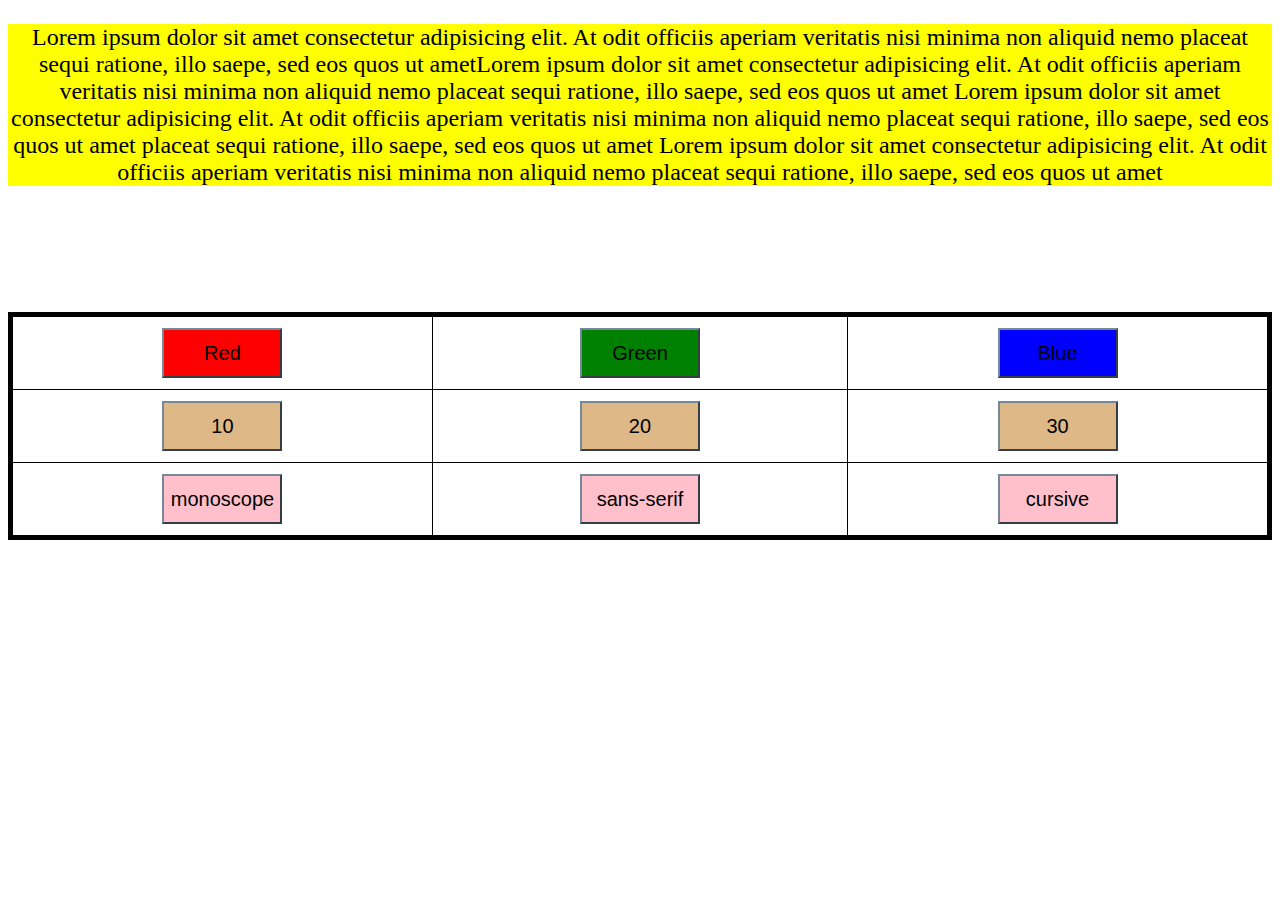
<file: index.html>
<!DOCTYPE html>
<html lang="en">
<head>
    <meta charset="UTF-8">
    <meta http-equiv="X-UA-Compatible" content="IE=edge">
    <meta name="viewport" content="width=device-width, initial-scale=1.0">
    <title>Document</title>
    <link rel="stylesheet" href="dev.css">
</head>
<body>
    <div id="dev">
        <p id="p1">
            Lorem ipsum dolor sit amet consectetur adipisicing elit. At odit officiis aperiam veritatis nisi minima non aliquid nemo placeat sequi ratione, illo saepe, sed eos quos ut ametLorem ipsum dolor sit amet consectetur adipisicing elit. At odit officiis aperiam veritatis nisi minima non aliquid nemo placeat sequi ratione, illo saepe, sed eos quos ut amet Lorem ipsum dolor sit amet consectetur adipisicing elit. At odit officiis aperiam veritatis nisi minima non aliquid nemo placeat sequi ratione, illo saepe, sed eos quos ut amet placeat sequi ratione, illo saepe, sed eos quos ut amet Lorem ipsum dolor sit amet consectetur adipisicing elit. At odit officiis aperiam veritatis nisi minima non aliquid nemo placeat sequi ratione, illo saepe, sed eos quos ut amet
        </p>
    </div>
    <div class="table1">
        <table class="table">
            <tr id="row1">
                <td><button style="background-color: red;"onclick="red()" id="button1">Red</button></td>
                <td><button style="background-color: green;" onclick="green()" id="button2">Green</button></td>
                <td><button style="background-color: blue;" onclick="blue()" id="button3">Blue</button></td>
                
            </tr>
            <tr id="row2">
                <td> <input type="button" value="10" onclick="ten()" id="button4"></td>
                <td> <input type="button" value="20" onclick="twenty()" id="button5"></td>
                <td> <input type="button" value="30" onclick="thirty()" id="button6"></td>
            </tr>
            <tr id="row3">
                <td><input type="button" value="monoscope" onclick="mono()" id="button7"></td>
                <td><input type="button" value="sans-serif" onclick="sans()" id="button8"></td>
                <td><input type="button" value="cursive" onclick="curs()" id="button9"></td>
            </tr>
        </table>
    </div>
</div>
<script src="./dev.js"></script>
</body>
</html>
</file>
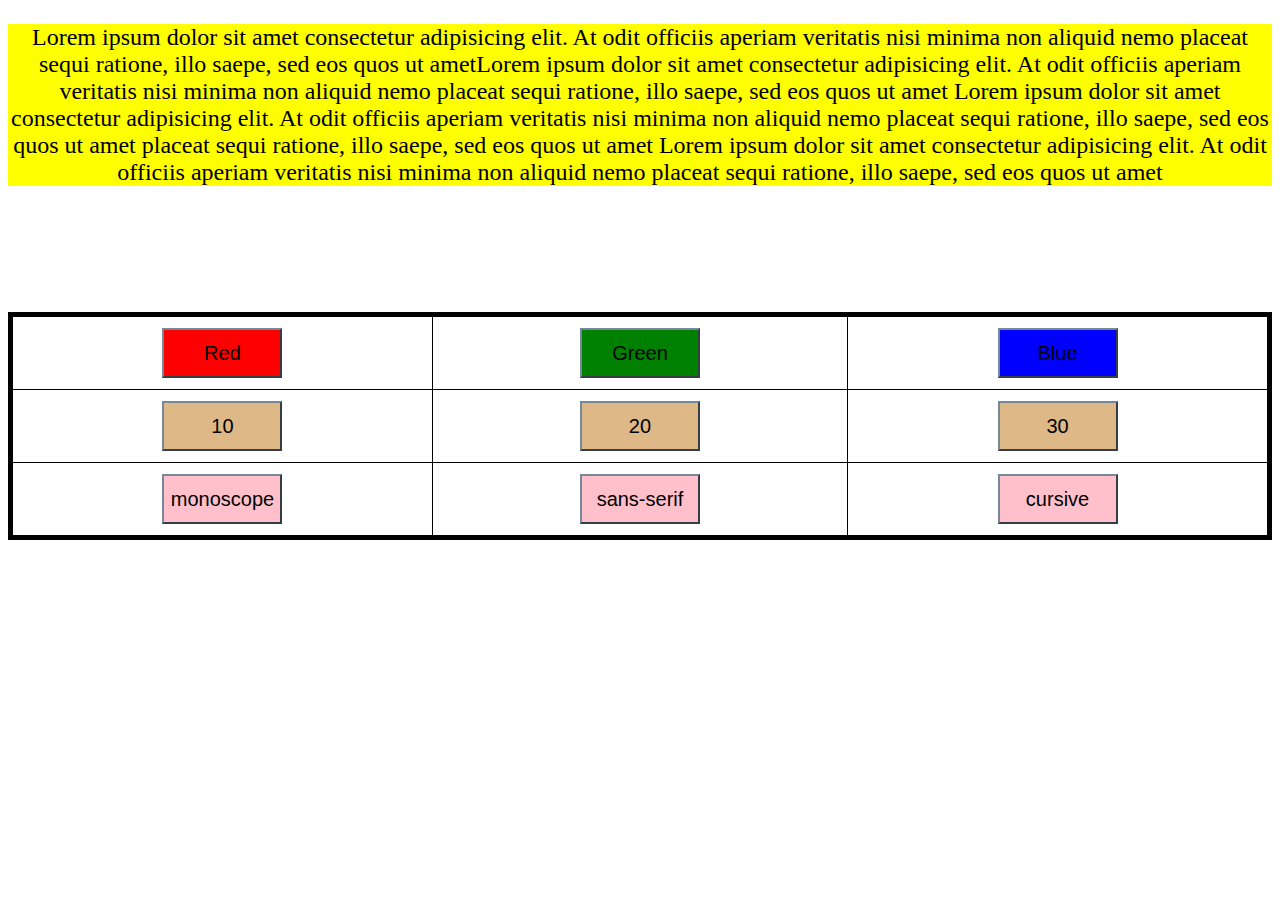
<file: dev.html>
<!DOCTYPE html>
<html lang="en">
<head>
    <meta charset="UTF-8">
    <meta http-equiv="X-UA-Compatible" content="IE=edge">
    <meta name="viewport" content="width=device-width, initial-scale=1.0">
    <title>Document</title>
    <link rel="stylesheet" href="dev.css">
</head>
<body>
    <div id="dev">
        <p id="p1">
            Lorem ipsum dolor sit amet consectetur adipisicing elit. At odit officiis aperiam veritatis nisi minima non aliquid nemo placeat sequi ratione, illo saepe, sed eos quos ut ametLorem ipsum dolor sit amet consectetur adipisicing elit. At odit officiis aperiam veritatis nisi minima non aliquid nemo placeat sequi ratione, illo saepe, sed eos quos ut amet Lorem ipsum dolor sit amet consectetur adipisicing elit. At odit officiis aperiam veritatis nisi minima non aliquid nemo placeat sequi ratione, illo saepe, sed eos quos ut amet placeat sequi ratione, illo saepe, sed eos quos ut amet Lorem ipsum dolor sit amet consectetur adipisicing elit. At odit officiis aperiam veritatis nisi minima non aliquid nemo placeat sequi ratione, illo saepe, sed eos quos ut amet
        </p>
    </div>
    <div class="table1">
        <table class="table">
            <tr id="row1">
                <td><button style="background-color: red;"onclick="red()" id="button1">Red</button></td>
                <td><button style="background-color: green;" onclick="green()" id="button2">Green</button></td>
                <td><button style="background-color: blue;" onclick="blue()" id="button3">Blue</button></td>
                
            </tr>
            <tr id="row2">
                <td> <input type="button" value="10" onclick="ten()" id="button4"></td>
                <td> <input type="button" value="20" onclick="twenty()" id="button5"></td>
                <td> <input type="button" value="30" onclick="thirty()" id="button6"></td>
            </tr>
            <tr id="row3">
                <td><input type="button" value="monoscope" onclick="mono()" id="button7"></td>
                <td><input type="button" value="sans-serif" onclick="sans()" id="button8"></td>
                <td><input type="button" value="cursive" onclick="curs()" id="button9"></td>
            </tr>
        </table>
    </div>
</div>
<script src="./dev.js"></script>
</body>
</html>
</file>
<file: dev.css>
#dev{
    text-align: center;
    font-size: x-large;
    color: black;
    font-weight: 400;
    background-color: yellow;
}

.table{ 
    margin-top: 10%;
    width: 100%;
    height: 100%;   
    border: 5px solid;
    border-collapse: collapse;
}
td,tr{
    border:1px solid black;
    border-collapse: collapse;
}
td{
    height: 70px;
    text-align: center;
}

#button1,#button2,#button3,#button4,#button5,#button6,#button7,#button8,#button9{
    color:black;
    background-color: pink;
    border-color: lightslategray;
    font-size: 20px;
    width: 120px;
    height: 50px;
    
}

#button4,#button5, #button6{
    color:black;
    background-color: burlywood;
}
</file>
